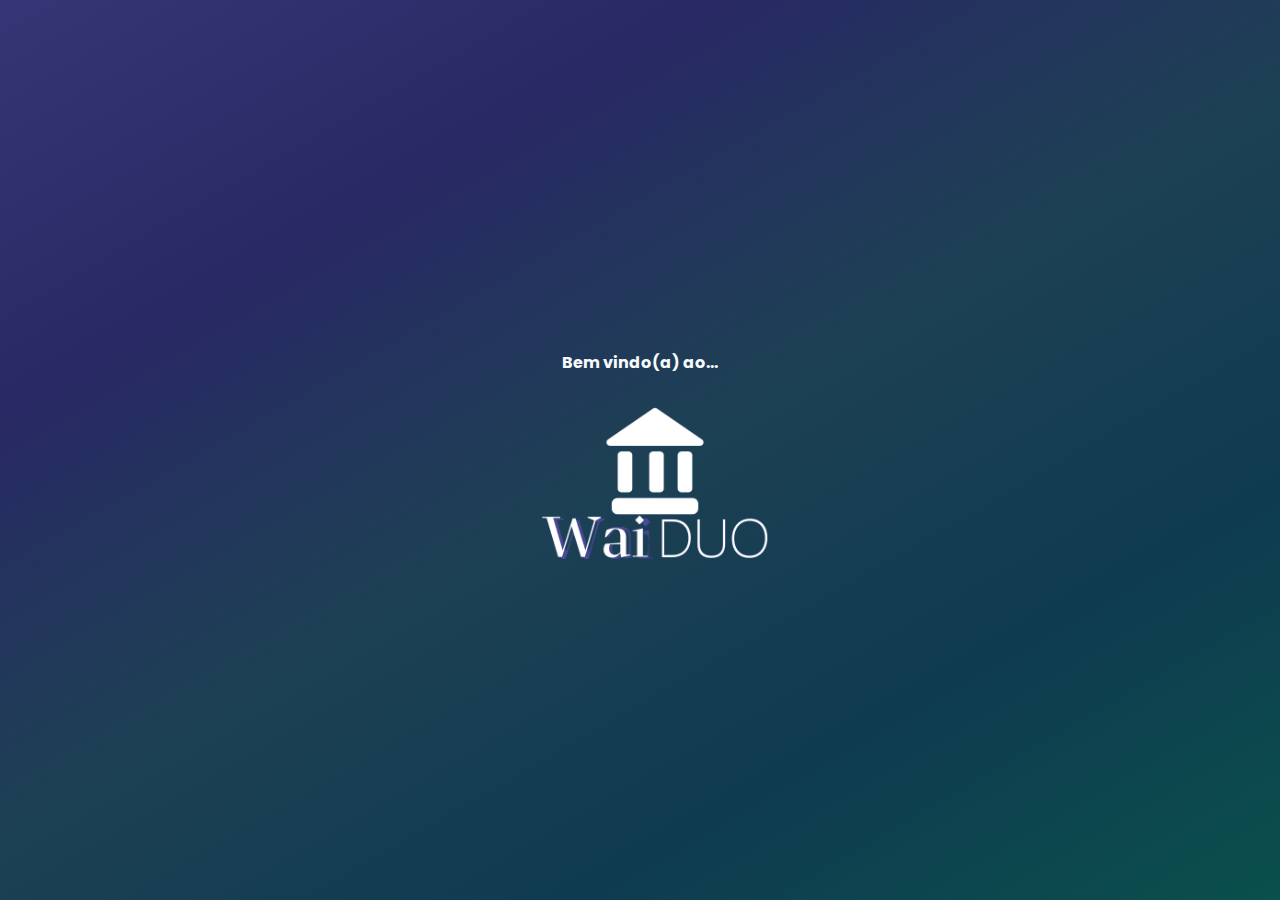
<file: Carregando WaiDUO/index.html>
<!DOCTYPE html>
<html lang="pt-BR">
<head>
    <meta charset="UTF-8">
    <meta name="viewport" content="width=device-width, initial-scale=1.0">
    <title>WaiDUO</title>

    <link rel="stylesheet" href="./assets/css/styles.css">
</head>
<body>

    <main id="container"></main>
        <div class="center">
            <div id="form_header">
                <h4>Bem vindo(a) ao...</h4>
            </div>
            <img src="./assets/./img/WaiDuo_logo__5_-removebg-preview.png" alt="logo WaiDUO">
        </div>
    
</body>
</html>
</file>
<file: Carregando WaiDUO/assets/css/styles.css>
@import url('https://fonts.googleapis.com/css2?family=Poppins:ital,wght@1,100&display=swap');

*{
    font-family: 'poppins', sans-serif;
    margin: 0;
    padding: 0;
    box-sizing: border-box;
}

#container{
    height: 100vh;
    width: 100%;
    background: linear-gradient(150deg, #363676, #292965, #1d4054, #0f3b50, #0a504c);
    display: flex;
    align-items: center;
    justify-content: center;
}

.center{    
    position: absolute;
    flex-direction: row;
    justify-content: center;
    align-items: center;
    top: 50%;
    left: 50%;
    margin: -100px 0 0 -100px;
    height: 200px;
    width: 200px;
    
}
img{
    height: 230px;
    width: 230px;
}

#form_header {
    color: #f8fafc;
    text-align: center;
}
</file>
